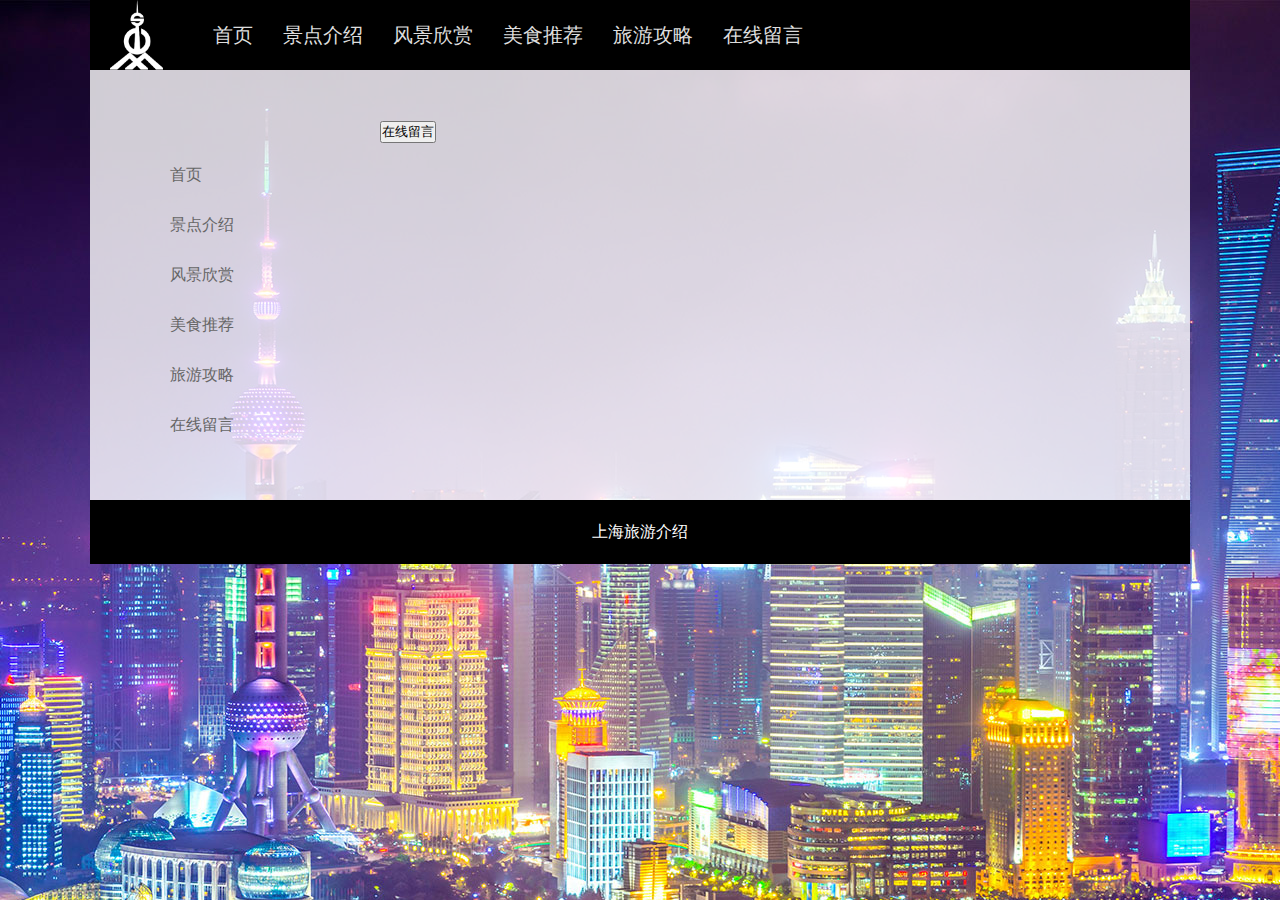
<file: liuyan.html>
<!DOCTYPE html>
<head>
    <meta charset="utf-8" />
    <title>上海旅游介绍</title>
    <link href="css/css.css" rel="stylesheet" />
</head>
<body>
<div class="head">
    <div class="logo"><img src="images/logo.png"/></div>
    <div class="nav">
        <ul>
            <li><a href="index.html">首页 </a></li>  
            <li><a href="jingdian.html">景点介绍 </a></li>
            <li><a href="fengjing.html">风景欣赏</a></li>
            <li><a href="meishi.html">美食推荐</a></li>
			<li><a href="gonglue.html">旅游攻略</a></li>
            <li><a href="liuyan.html">在线留言</a></li>
        </ul>
    </div>
</div>
<div class="main">
    <div class="main_left">

        <div class="left_nav">
            <ul>
                <li><a href="index.html">首页</a></li>  
                <li><a href="jingdian.html">景点介绍 </a></li>
                <li><a href="fengjing.html">风景欣赏</a></li>
                <li><a href="meishi.html">美食推荐</a></li>
				<li><a href="gonglue.html">旅游攻略</a></li>
                <li><a href="liuyan.html">在线留言</a></li>
            </ul>
        </div>  
    </div>
    <div class="main_right">
    	<div class="liuyan">
        	
            <a href="https://docs.qq.com/form/page/DU05DWXZPcWRFV2V6">
				<input type="button"  value="在线留言" />
			</a>

        </div>
    </div>
</div>
<div class="foot">
    <p>上海旅游介绍</p>
</div>
</body>
</html>
</file>
<file: css/css.css>
@charset "utf-8"; /* 设置字符编码为UTF-8 */

*{ margin:0; padding:0;} /* 将所有元素的外边距和内边距设置为0 */

a{ text-decoration:none;} /* 移除链接的下划线样式 */

li{list-style-type:none;} /* 移除列表项的默认样式 */

/* 设置全局文本行高为1.6 */
body {
  line-height: 1.6;
}

/* 悬浮按钮样式 */
button {
  position: fixed; /* 固定定位，相对于浏览器窗口 */
  top: 20px; /* 距离顶部20像素 */
  right: 20px; /* 距离右侧20像素 */
  padding: 10px; /* 内边距为10像素 */
  font-size: 16px; /* 字体大小为16像素 */
  background-color: transparent; /* 背景颜色透明 */
  color: #555; /* 字体颜色为深灰色 */
  border: none; /* 移除边框 */
  border-radius: 50%; /* 圆形边框半径为50% */
  cursor: pointer; /* 鼠标悬停时显示手型光标 */
  transition: background-color 0.3s ease; /* 添加背景颜色变化的过渡效果 */
}

/* 悬浮按钮悬停时的样式 */
button:hover {
  background-color: #45a049; /* 鼠标悬停时的背景颜色 */
}

body{
  background:url(../images/body_bg.jpg) top center fixed; /* 设置页面背景图片，位置在顶部居中 */
  background-attachment:fixed; /* 固定背景图片 */
  font-size:14px; /* 设置字体大小为14像素 */
  font-family:Arial; /* 设置字体族为Arial */
}

/* 头部样式 */
.head{
  width:1100px; /* 设置头部宽度 */
  height:60px; /* 设置头部高度 */
  padding-top:0px; /* 设置头部顶部内边距 */
  margin:auto; /* 居中显示 */
  background-color:rgba(255,255,255,0.8); /* 设置背景颜色为白色，透明度为0.8 */
}

.head .logo{
  float:left; /* 往左浮动 */
}

.head .logo img{
  height:70px; /* 设置logo图片高度 */
  display:block; /* 将图片设置为块级元素 */
  margin-right:20px; /* 设置右侧外边距 */
  margin-left:20px; /* 设置左侧外边距 */
}

/* 导航栏样式 */
.nav{
  width:1100px; /* 设置导航栏宽度 */
  height: 70px; /* 设置导航栏高度 */
  margin: auto; /* 居中显示 */
  background: #000; /* 设置背景颜色为黑色 */
}

.nav li{
  float:left; /* 往左浮动 */
  margin-left:30px; /* 设置左侧外边距 */
}

.nav li a{
  font-size:20px; /* 设置字体大小 */
  color:#ddd; /* 设置字体颜色为灰色 */
  line-height:70px; /* 设置行高为导航栏高度 */
}

.nav li a:hover{
  color:#fbf302; /* 设置鼠标悬停时字体颜色为黄色 */
  text-decoration:none; /* 移除悬停时的文本装饰 */

}

/* 中间内容样式 */
.main{
  width:1000px; /* 设置中间内容区域宽度 */
  padding:50px; /* 设置内边距 */
  overflow:hidden; /* 溢出内容隐藏 */
  margin:auto; /* 居中显示 */
  background-color:rgba(255,255,255,0.8); /* 设置背景颜色为白色，透明度为0.8 */
}

.main_left{
  width:200px; /* 设置左侧内容区域宽度 */
  height:auto; /* 高度自适应 */
  float:left; /* 往左浮动 */
}

.main_left .pic{
  width:190px; /* 设置图片容器宽度 */
  border:5px solid #000; /* 设置边框为黑色实线，宽度为5像素 */
}

.main_left .pic img{
  width:190px; /* 设置图片宽度 */
  display:block; /* 将图片设置为块级元素 */
}



.left_nav{
  width:160px; /* 设置左侧导航宽度 */
  height:auto; /* 高度自适应 */
  margin-top:30px; /* 设置上方外边距 */
}

.left_nav li{

  padding-left:30px; /* 设置左侧内边距 */
  line-height:50px; /* 设置行高 */
}

.left_nav li a{
  font-size:16px; /* 设置字体大小 */
  color:#666; /* 设置字体颜色为灰色 */
}

.left_nav li a:hover{
  color:#000; /* 设置鼠标悬停时字体颜色为黑色 */
}

.main_right{
  width:760px; /* 设置右侧内容区域宽度 */
  height:auto; /* 高度自适应 */
  float:left; /* 往左浮动 */
  margin-left:40px; /* 设置左侧外边距 */
}

.main_right h2{
  font-size:22px; /* 设置标题字体大小 */
  color:#333; /* 设置标题字体颜色为深灰色 */
  line-height:36px; /* 设置标题行高 */
  text-align:center; /* 设置标题居中显示 */
}

.main_right .jianjie img{
  width:100%; /* 设置图片宽度占满父容器 */
}

.main_right .jianjie p{
  font-size:16px; /* 设置段落字体大小 */
  color:#333;
}

.main_right .video{
  width: 100%;
}

/* 底部样式 */
.foot {
  width: 1100px; /* 设置底部宽度 */
  padding-top: 20px; /* 顶部内边距 */
  padding-bottom: 20px; /* 底部内边距 */
  margin: auto; /* 水平居中显示 */
  background: #000; /* 背景颜色为黑色 */
  clear: both; /* 清除浮动 */
}

.foot p {
  font-size: 16px; /* 字体大小 */
  color: #fff; /* 字体颜色为白色 */
  line-height: 24px; /* 行高为24像素 */
  text-align: center; /* 文本居中显示 */
}

/* 景点介绍样式 */
.jingdian li {
  height: 150px; /* 设置每个景点介绍项的高度 */
  padding: 15px 0; /* 上下内边距15像素，左右内边距为0 */
  border-bottom: 1px dashed #999; /* 底部边框为虚线，颜色为灰色 */
}

.jingdian li img {
  width: 200px; /* 图片宽度 */
  height: 150px; /* 图片高度 */
  float: left; /* 左浮动 */
  margin-right: 20px; /* 右外边距20像素 */
}

.jingdian li h3 {
  margin-bottom: 10px; /* 标题底部外边距为10像素 */
}

/* 风景欣赏样式 */
.fengjing img {
  display: block; /* 将图片设置为块级元素 */
  width: 360px; /* 图片宽度 */
  height: 240px; /* 图片高度 */
  float: left; /* 左浮动 */
  margin: 10px; /* 外边距为10像素 */
}

/* 美食推荐样式 */
.meishi {
  width: 720px; /* 推荐区域宽度 */
  margin: auto; /* 水平居中显示 */
}

.meishi li {
  width: 220px; /* 推荐项宽度 */
  float: left; /* 左浮动 */
  margin: 10px; /* 外边距为10像素 */
}

.meishi li img {
  width: 220px; /* 图片宽度 */
  height: 220px; /* 图片高度 */
}

.meishi li p {
  text-align: center; /* 文本居中显示 */
}

.toptop{
  width: 50px;
  position: fixed; 
  bottom: 30px; 
  left: 30px; 
  padding: 0px; 
  font-size: 40px; 
  background-color:transparent; 
  color:#000; 
  cursor: pointer;
  

}

span{
  font-size: 16px;
  font-style: normal;
  color:#333;
  font-family: 幼圆;
}
</file>
